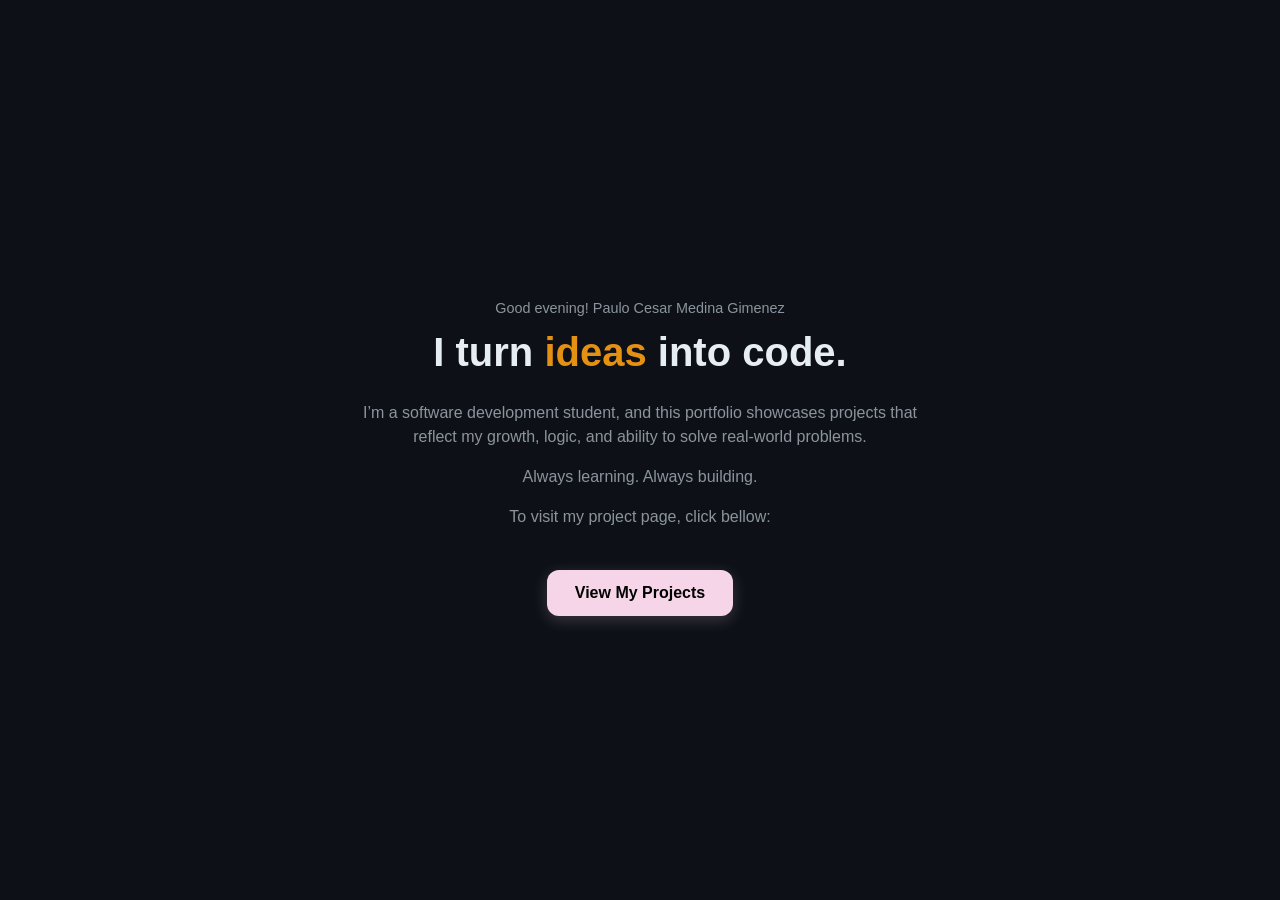
<file: index.html>
<!DOCTYPE html>
<html lang="pt-br">
<head>
    <meta charset="UTF-8">
    <meta name="viewport" content="width=device-width, initial-scale=1.0">
    <title>Paulo Gimenez | Portfolio</title>
    
    <link rel="stylesheet" href="style.css">
</head>
<body>
    <div class="container">
        <header>
            <p class="name-header">Paulo Cesar Medina Gimenez</p>
            <h1>I turn <span class="highlight">ideas</span> into code.</h1>
        </header>

        <main>
            <p>
                I’m a software development student, and this portfolio showcases
                projects that reflect my growth, logic, and ability to solve real-world problems.
            </p>

            <p>
                Always learning. Always building.
            </p>
            <p></p>
            <p>
                To visit my project page, click bellow:
            </p>
            <a href="projects.html" class="btn-projects">View My Projects</a>
        </main>
    </div>

    <script src="script.js"></script>
</body>
</html>
</file>
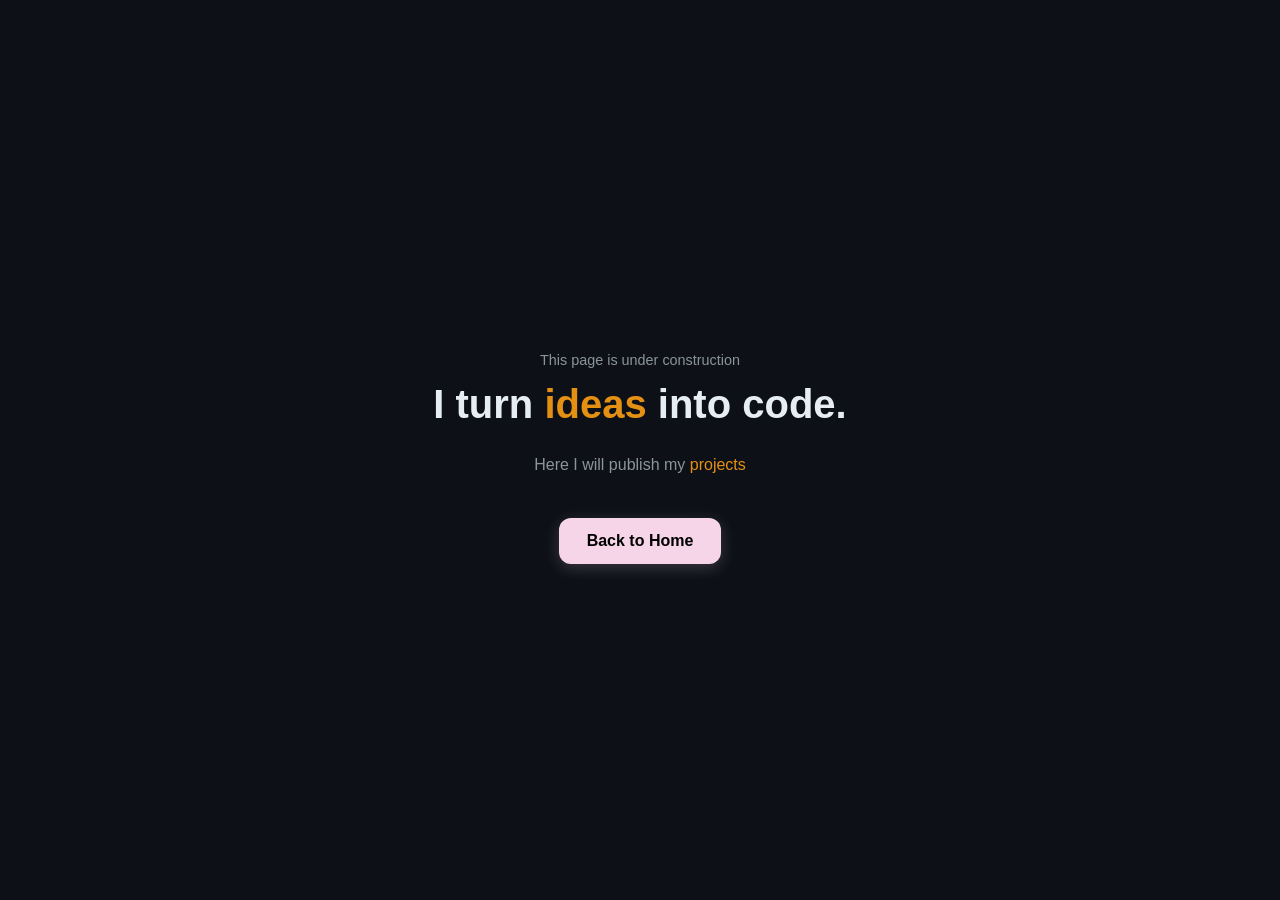
<file: projects.html>
<!DOCTYPE html>
<html lang="pt-br">
<head>
    <meta charset="UTF-8">
    <meta name="viewport" content="width=device-width, initial-scale=1.0">
    <title>Paulo Gimenez | Projects</title>
    
    <link rel="stylesheet" href="style.css">
</head>
<body>
    <div class="container">
        <header>
            <p class="name-header">This page is under construction</p>
            <h1>I turn <span class="highlight">ideas</span> into code.</h1>
        </header>
        <main>
            <p>
                Here I will publish my <span class="highlight">projects</span>
            </p>
            <p></p>
          <a href="index.html" class="btn-projects">Back to Home</a>
        </main>
    </div>
</body>
</html>
</file>
<file: style.css>
body {
    margin: 0;
    font-family: Arial, sans-serif;
    background: #0d1117;
    color: #e6edf3;
    display: flex;
    justify-content: center;
    align-items: center;
    height: 100vh;
    text-align: center;
}

.container {
    max-width: 600px;
}

.name-header {
    color: #8b949e;
    font-size: 0.9rem;
    margin-bottom: 0;
}

h1 {
    font-size: 2.5rem;
    margin-top: 10px;
}

p {
    color: #8b949e;
    line-height: 1.5;
}

.highlight {
    color: #e49012;
}


.btn-projects {
    display: inline-block;
    margin-top: 25px;
    padding: 14px 28px;
    
    /* Cores */
    background-color: #f5d5e7; /* baby-pink */
    color: #000000;            /* black text */
    font-weight: bold;         
    
    /* Estilo e Forma */
    text-decoration: none;
    border-radius: 12px;       /* Bordas arredondadas*/
    font-size: 1rem;
    border: none;
    cursor: pointer;
    
    /* Transições */
    transition: all 0.2s ease-in-out;
    box-shadow: 0 4px 15px rgba(251, 204, 231, 0.2); /* Brilho rosa sutil no fundo */
}

/* Efeito Hover */
.btn-projects:hover {
    background-color: #f5dcea;   /* Fica um tiquinho mais claro */
    transform: translateY(-3px); /* Sobe levemente */
    box-shadow: 0 6px 20px rgba(251, 204, 231, 0.4); /* Aumenta o brilho */
}

/* Efeito Active */
.btn-projects:active {
    transform: scale(0.95);      /* Encolhe levemente ao clicar */
    background-color: #f4b6d9;   /* Escurece o rosa de leve para dar feedback */
    box-shadow: 0 2px 5px rgba(0, 0, 0, 0.2); /* Simulação de pressão */
}
</file>
